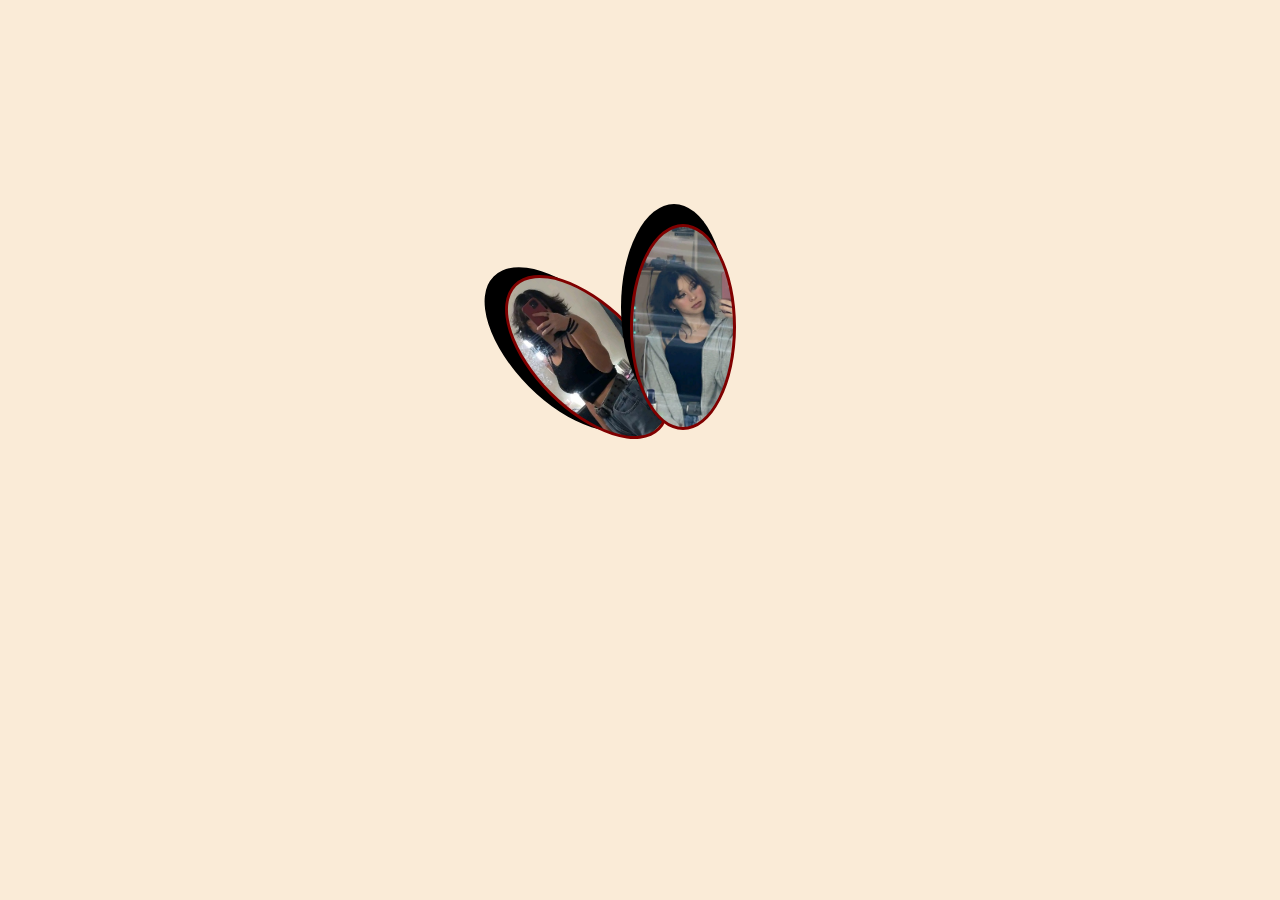
<file: index.html>
<!DOCTYPE html>
<html lang="es">

<head>
    <meta charset="UTF-8">
    <meta name="viewport" content="width=device-width, initial-scale=1.0">
    <title>Flower</title>
    <link rel="stylesheet" href="style.css">
</head>

<body>
    <div id="flor" class="flor">
        <div class="petalo"></div>
        <div class="petalo"></div>
        <div class="petalo"></div>
        <div class="petalo"></div>
        <div class="petalo"></div>
        <div class="petalo"></div>
        <div class="petalo"></div>
        <div class="petalo"></div>
        <div class="petalo"></div>
    </div>
    <script src="script.js"></script>
</body>
</html>
</file>
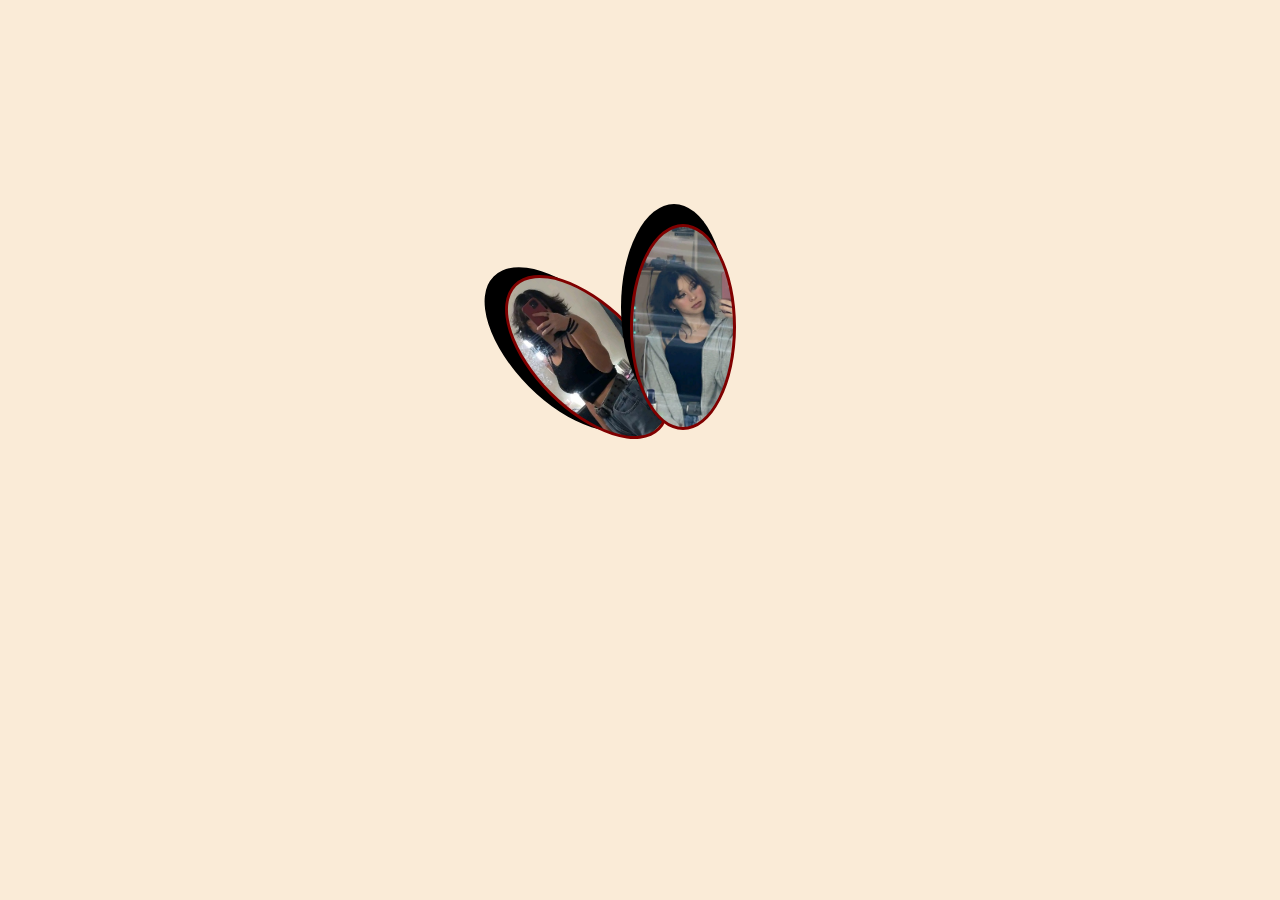
<file: inicio.html>
<!DOCTYPE html>
<html lang="es">

<head>
    <meta charset="UTF-8">
    <meta name="viewport" content="width=device-width, initial-scale=1.0">
    <title>Flower</title>
    <link rel="stylesheet" href="style.css">
</head>

<body>
    <div id="flor" class="flor">
        <div class="petalo"></div>
        <div class="petalo"></div>
        <div class="petalo"></div>
        <div class="petalo"></div>
        <div class="petalo"></div>
        <div class="petalo"></div>
        <div class="petalo"></div>
        <div class="petalo"></div>
        <div class="petalo"></div>
    </div>
    <script src="script.js"></script>
</body>
</html>
</file>
<file: style.css>
body {
    font-family: Arial, sans-serif;
    margin: 0;
    padding: 0;
    display: flex;
    /* Alinea el contenido al centro */
    justify-content: center;
    /* Centra horizontalmente */
    align-items: center;
    /* Centra verticalmente */
    height: 100vh;
    background-color: antiquewhite;
    overflow: auto;
}

.flor {
    width: 200px;
    height: 200px;
    position: relative;

}

.petalo {
    position: absolute;
    width: 100px;
    height: 200px;
    background-color: rgb(255, 255, 107);
    border-radius: 90%;
    overflow: hidden;
    opacity: 0;
}

.petalo:nth-child(1) {
    bottom: 90px;
    right: 100px;
    transform: rotate(135deg);
    box-shadow: 9px 20px 0px black;
    border: 3px solid maroon;
    background-image: url('imagen1.jpeg');
    background-size: cover;
}

.petalo:nth-child(2) {
    bottom: 120px;
    left: 90px;
    transform: rotate(0deg);
    box-shadow: -9px -20px 0px black;
    background-image: url('imagen2.jpg');
    background-size: cover;
    border: 3px solid maroon;
}

.petalo:nth-child(3) {
    bottom: 90px;
    right: -80px;
    transform: rotate(-135deg);
    box-shadow: 9px 16px 0px black;
    background-image: url('imagen3.jpg');
    background-size: cover;
    border: 3px solid maroon;
}

.petalo:nth-child(4) {
    top: 0px;
    right: -110px;
    transform: rotate(90deg);
    box-shadow: -6px -20px 0px black;
    background-image: url('imagen4.jpg');
    background-size: cover;
    border: 3px solid maroon;
}

.petalo:nth-child(5) {
    top: 90px;
    left: 180px;
    transform: rotate(-45deg);
    box-shadow: 5px 20px 0px black;
    background-image: url('imagen5.jpg');
    background-size: cover;
    border: 3px solid maroon;
}

.petalo:nth-child(6) {
    top: 120px;
    left: 90px;
    transform: rotate(-0deg);
    box-shadow: 6px 20px 0px black;
    background-image: url('imagen6.jpg');
    background-size: cover;
    border: 3px solid maroon;
}

.petalo:nth-child(7) {
    top: 90px;
    left: 0px;
    transform: rotate(45deg);
    box-shadow: 8px 18px 0px black;
    background-image: url('imagen7.jpg');
    background-size: cover;
    border: 3px solid maroon;
}

.petalo:nth-child(8) {
    top: 0px;
    left: -28px;
    transform: rotate(90deg);
    box-shadow: 6px 20px 0px black;
    background-image: url('imagen8.jpg');
    background-size: cover;
    border: 3px solid maroon;
}

.petalo:nth-child(9) {
    width: 55px;
    height: 55px;
    top: 72px;
    right: 33px;
    background-color: darksalmon;
    border: 3px solid maroon;
}
</file>
